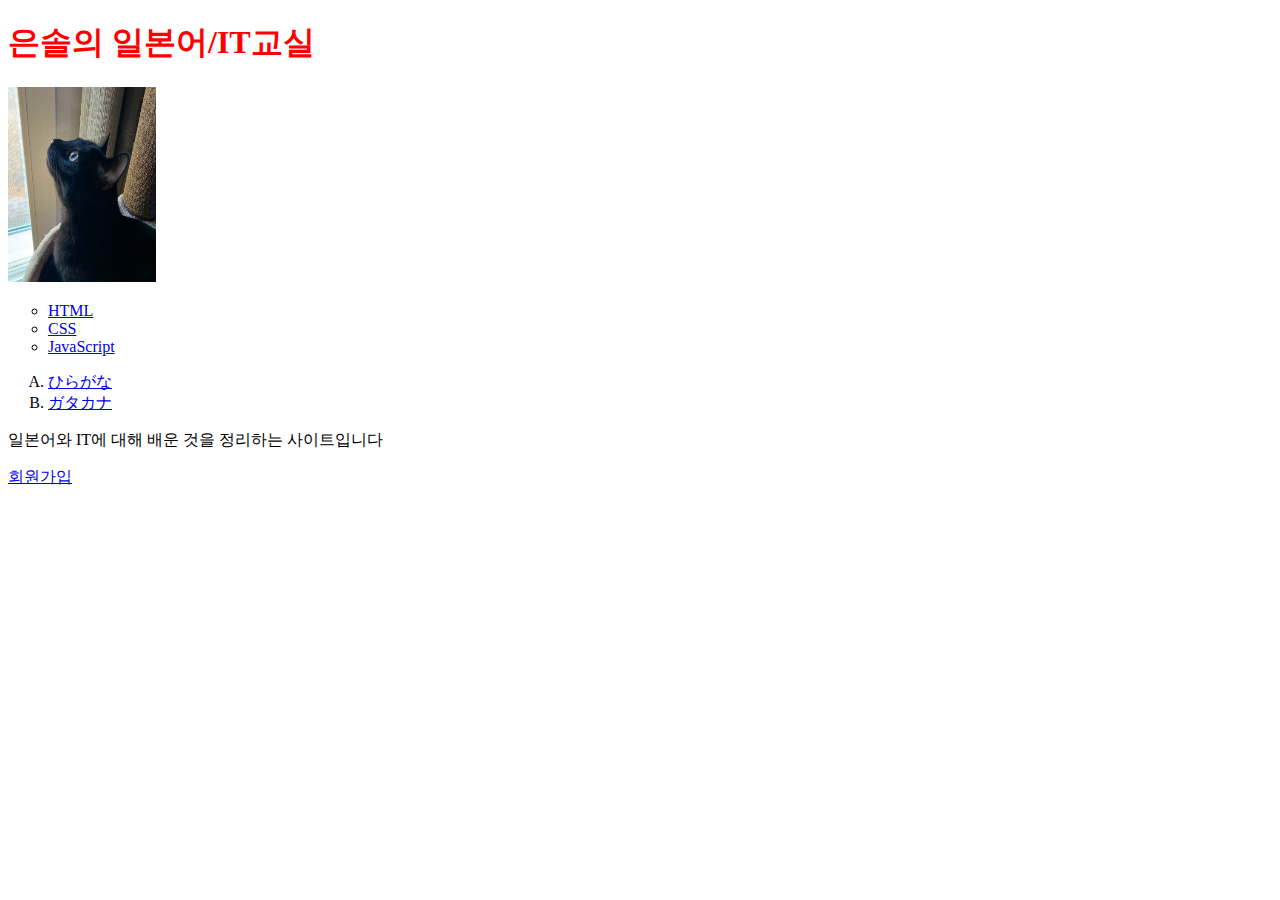
<file: index.html>
<!-- !DOCTYPE html: 웹문서가 어떤 버전의 HTML 언어로 작성되었는지 결정하는 기능 -->
<!DOCTYPE html>
<html>
<head>
    <!-- meta charset="utf-8": 각국의 언어가 깨지지 않게하기위해 사용 -->
    <meta charset="utf-8">
    <!-- title 태그는 브라우저 상의 제목 -->
    <title>은솔의 일본어/IT교실</title>
    <!-- CSS는 head에 들어가고 style태그로 표현 -->
    <style>
        h1 {
            color: red;
        }
    </style>
</head>

<body>
    <!-- h1~h6(head): 제목 태그, 글씨도 진하고 값이 커질수록 폰트 크기도 작아짐 -->
    <h1>은솔의 일본어/IT교실</h1>
    <!-- img불러올 때는 src(source:원천)태그와 함께씀 width: 폭, height: 높이, 안에 넣는 값은 픽셀(pixel)개수를 의미, -->
    <!-- alt 속성: altenitive 대체 보완이라는 뜻 -->
    <img src="./img/cat1.jpg" alt="상대경로 파일 이미지" width="148" height="195">
    <!-- a(Anchor tag) 태그는 링크를 의미, href(Hypertext Reference)라는 속성과 같이 사용-->
    <!-- ul(Unordered List): 순서없는 리스트, ol(Ordered List):순서있는 리스트, li(List): 목록을 만드는 태그 -->
    <!-- ul type 속성:disk, circle, square / ol type 속성 5가지 선택 가능-->
    <!-- ./: 현재폴더 ../부모폴더 -->
    <ul type="circle">
        <li><a href="./IT/HTML.html">HTML</a></li>
        <li><a href="./IT/CSS.html">CSS</a></li>
        <li><a href="./IT/JavaScript.html">JavaScript</a></li>
    </ul>
    <ol type="A">
        <li><a href="./Japanese/hiragana.html">ひらがな</a></li>
        <li><a href="./Japanese/gatakana.html">ガタカナ</a></li>
    </ol>
    <!-- p(paragraph):문단, p태그는 문단과 문단을 나누는데 사용 -->
    <!-- br(break(Line break)): 줄을 바꾼다는 뜻 -->
    <p>일본어와 IT에 대해 배운 것을 정리하는 사이트입니다</p>
    <a href="Sign Up.html">회원가입</a>
</body>
</html>
</file>
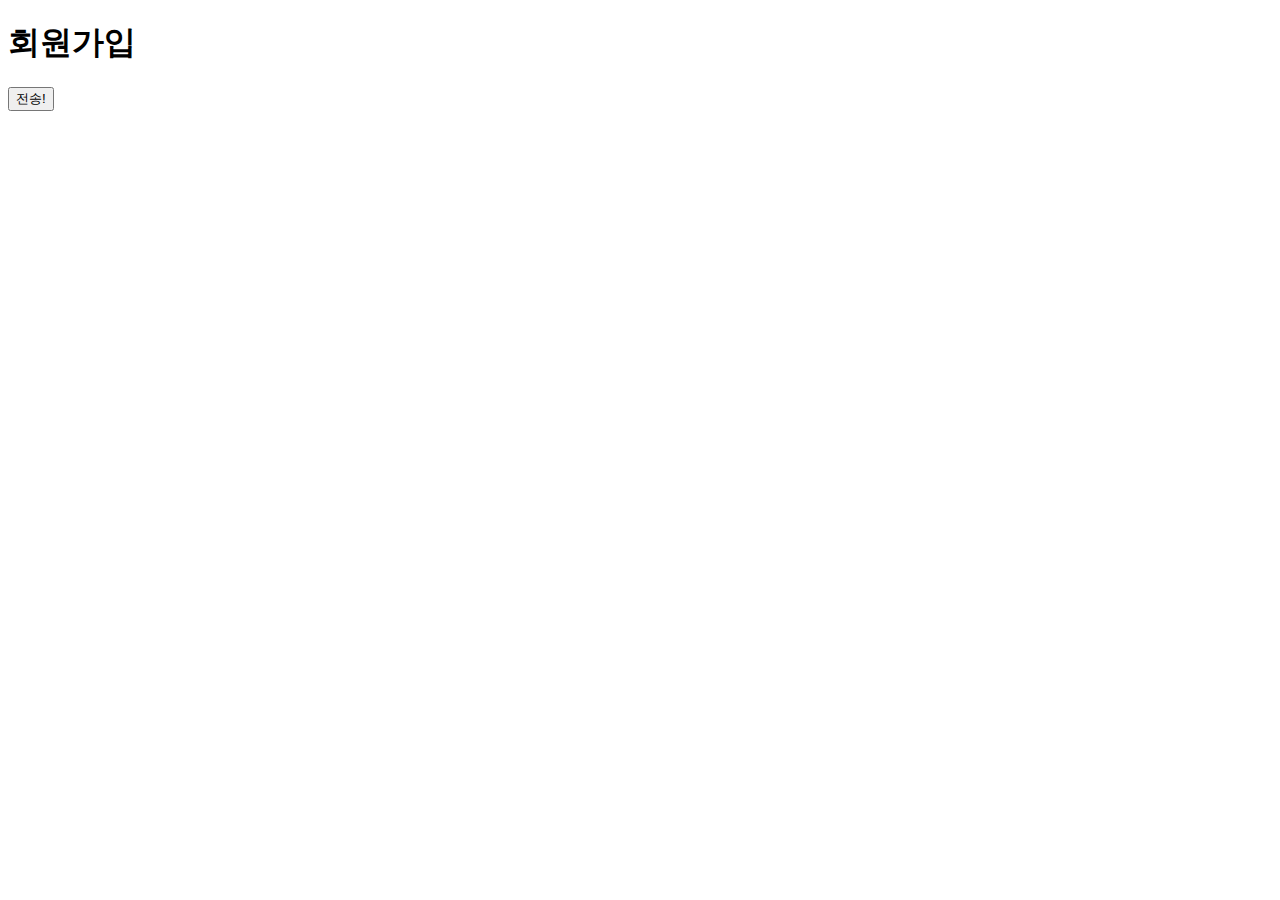
<file: Sign up.html>
<!DOCTYPE html>
<html>
<body>
    <h1>회원가입</h1>
    <!-- form은 형태라는 뜻, action 속성을 사용해 데이터를 전송 ex)<form action="URL"> -->
    <!-- input은 입력받는 태그, 
        type 속성에서 먼저 적절한 것을 고르는게 시작 - checkbox 속성 다중선택가능, radio는 둘중 하나, text로 빈칸, password로 안보이는 문자열 가능 
        name 속성은 이름표, name으로 여러개의 input태그를 하나로 묶을수 있음, 이걸 붙여줘야 전송이됨(url 주소에서 input,name 둘다 확인가능)
        value 속성은 재량껏 입력
        submit 속성은 데이터를 전송

    쿼리 스트링: ?전까지는 그주소로 이동하고 그이후는 데이타를 붙여서 전송/ 여러 input결과를 보낼때는 &기호로 묶음 -->
    <!-- select 태그는 먼저 열고 그중에서 선택하는 방식, option 태그랑 같이쓰고 name 속성은 select에 들어가고 value 속성은 option에 들어감-->
    <form action="formTagTest.html">
        <input type="submit" value="전송!">
    </form>
</body>
</html>
</file>
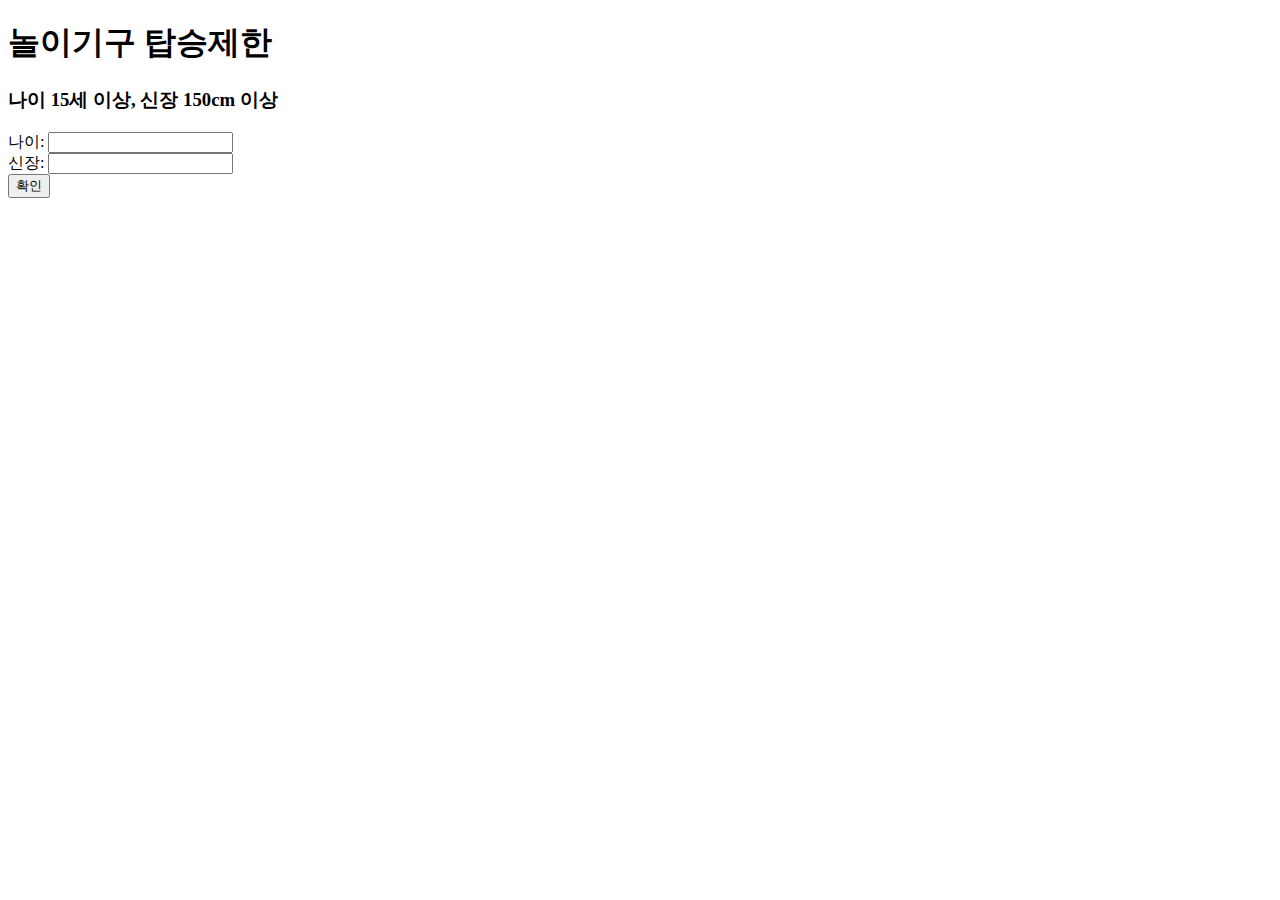
<file: test01.html>
<!DOCTYPE html>
<html>
<head>
    <script>
        function check() {
            var age = document.getElementById("age").value;
            var height = document.getElementById("height").value;
            var i = 15;
            var j = 150;
            age = parseInt(age);
            height = parseInt(height);

            if ((age >= i) && (height >= j)) {
                alert("놀이기구 탑승 됨");
            } else {
                alert("놀이기구 탑승 불가능");
            }
        }
    </script>
</head>
<body>
    <h1>놀이기구 탑승제한</h1>
    <h3>나이 15세 이상, 신장 150cm 이상</h3>
    나이: <input type="text" id="age"><br>
    신장: <input type="text" id="height"><br>
    <input type="button" value="확인" onclick="check();">
</body>
</html>
</file>
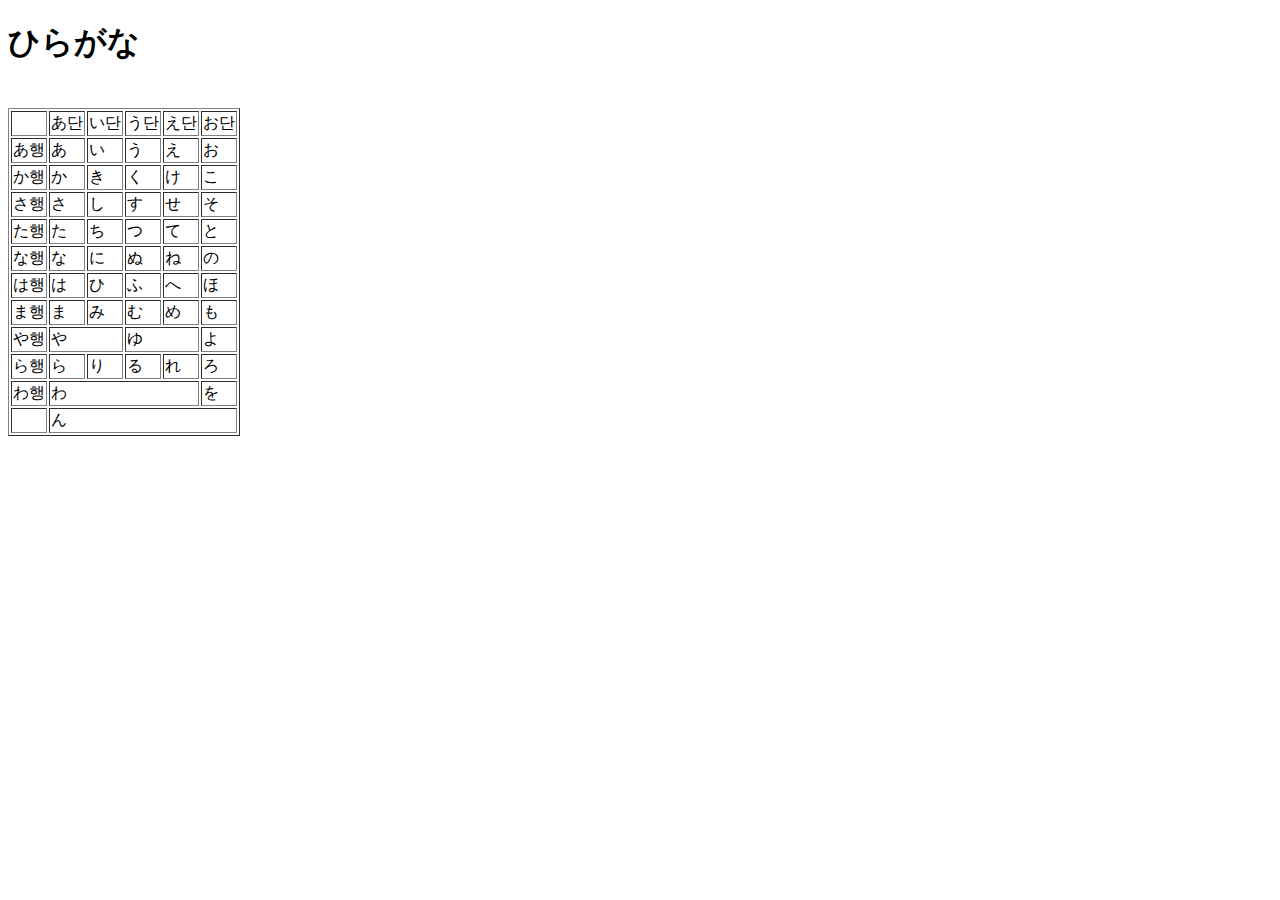
<file: Japanese/hiragana.html>
<!DOCTYPE html>
<html>
<body>
    <h1>ひらがな</h1>
    <!--table(표): table태그의 목적도 표를 만드는 것 tr태그는 table row(행)/ th태그는 table head(제목)/ td태그는 table data(내용) -->
    <!-- border(경계): 이 속성은 테이블 경계선 굵기를 지정 -->
    <table border="1">
        <th>
            <td>あ단</td> <td>い단</td> <td>う단</td> <td>え단</td> <td>お단</td>
        </th>
        <tr>
            <td>あ행</td> <td>あ</td> <td>い</td> <td>う</td> <td>え</td> <td>お</td>
        </tr>
        <tr>
            <td>か행</td> <td>か</td> <td>き</td> <td>く</td> <td>け</td> <td>こ</td>
        </tr>
        <tr>
            <td>さ행</td> <td>さ</td> <td>し</td> <td>す</td> <td>せ</td> <td>そ</td>
        </tr>
        <tr>
            <td>た행</td> <td>た</td> <td>ち</td> <td>つ</td> <td>て</td> <td>と</td>
        </tr>
        <tr>
            <td>な행</td> <td>な</td> <td>に</td> <td>ぬ</td> <td>ね</td> <td>の</td>
        </tr>
        <tr>
            <td>は행</td> <td>は</td> <td>ひ</td> <td>ふ</td> <td>へ</td> <td>ほ</td>
        </tr>
        <tr>
            <td>ま행</td> <td>ま</td> <td>み</td> <td>む</td> <td>め</td> <td>も</td>
        </tr>
        <!-- colspan은 오른쪽의 열병합/ rowspan은 아래쪽의 행병합 -->
        <tr>
            <td>や행</td> <td colspan="2">や</td>　<td colspan="2">ゆ</td> <td>よ</td>
        </tr>
        <tr>
            <td>ら행</td> <td>ら</td> <td>り</td> <td>る</td> <td>れ</td> <td>ろ</td>
        </tr>
        <tr>
            <td>わ행</td> <td colspan="4">わ</td>　<td>を</td> 
        </tr>
        <tr>
            <td>　</td> <td colspan="5">ん</td>
        </tr>
    </table>
    
</body>
</html>
</file>
